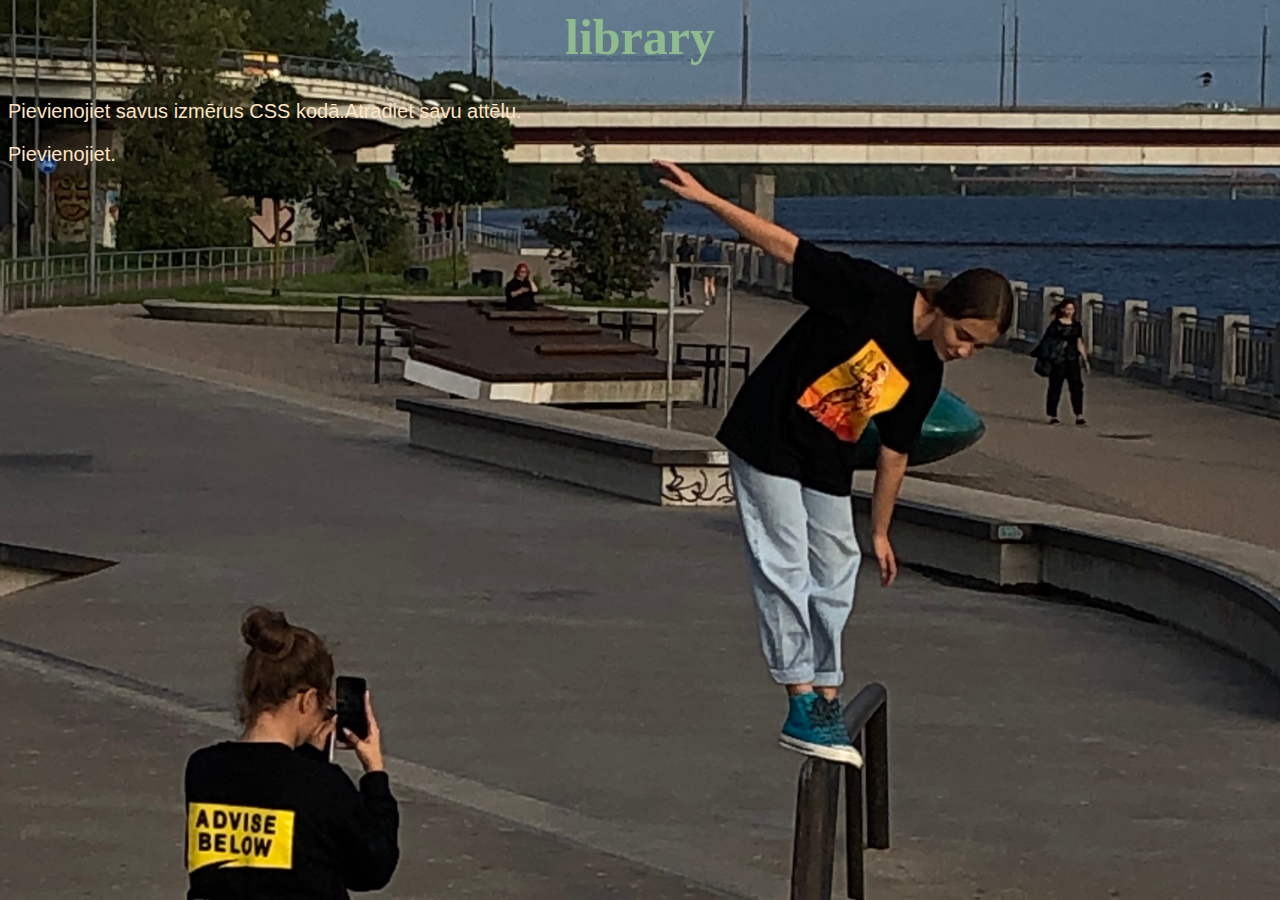
<file: index.html>
<html>
    <head>
            <style>
                h1{
                    color: darkseagreen;
                    font-size: 50px;
                    text-align: center ;
                    font-family: 'Times New Roman', Times, serif;
                }
                
                p{
                  color: bisque;  
                  font-size: 20px;
                  font-family: Arial, Helvetica, sans-serif;
    
                }
                body{background-image: url("IMG_6666.JPG");
                background-size: cover;
                }
            </style>
    </head>
    <body>
     <h1>library</h1>
     <p>
        Pievienojiet savus izmērus CSS kodā.Atradiet savu attēlu.    
     </p>
     <p>
        Pievienojiet.
     </p>
    </body>
</html>
</file>
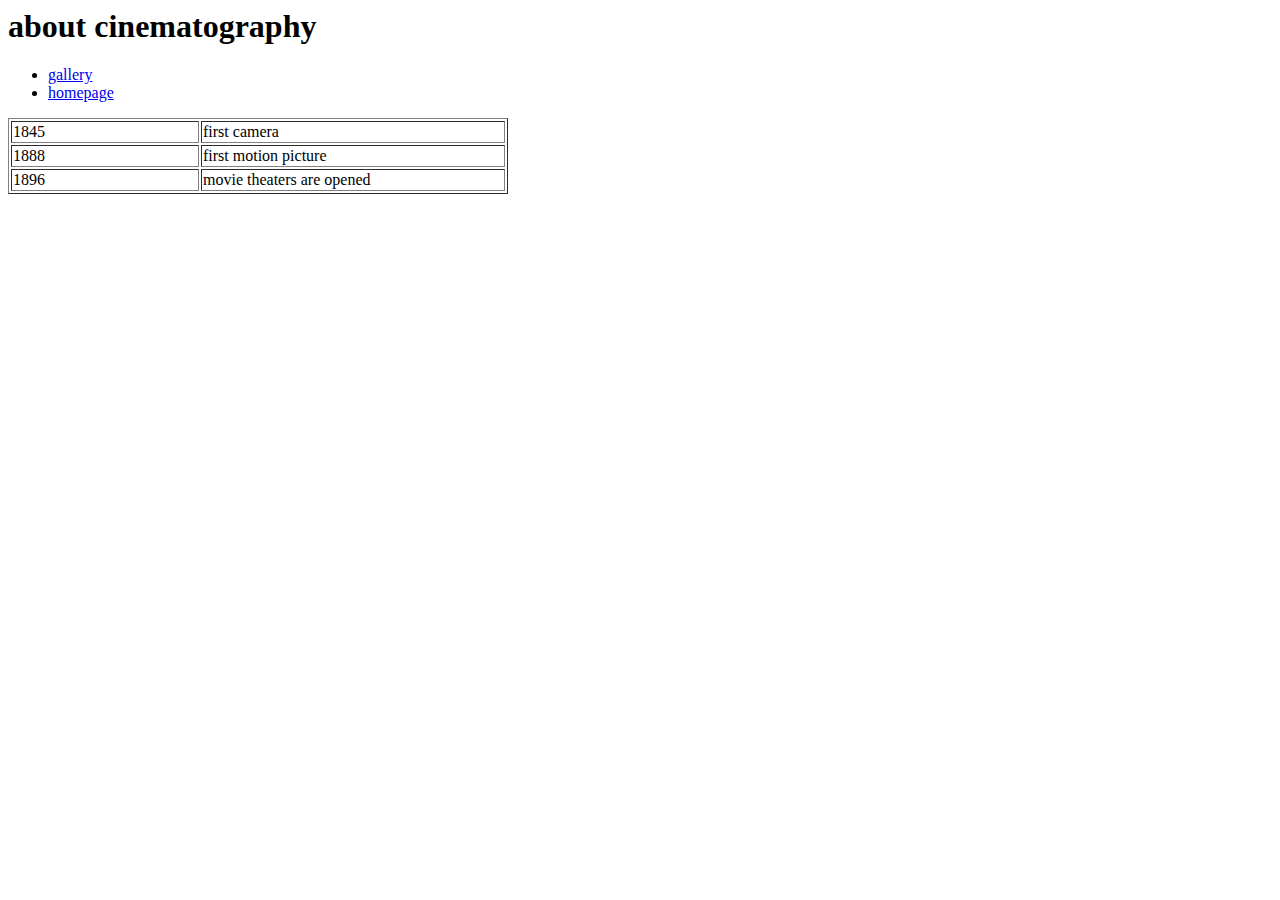
<file: about.html>
<html>
  <body>
      <h1>about cinematography</h1>
      
    <ul>
        <li>
             <a href="gallery.html">gallery</a>
       </li>
        <li>
              <a href="index.html">homepage</a>
         </li>
      </ul>

      <table border="1" width="500">
          <tbody>
              <tr>
                  <td>1845</td>
                  <td width="300"> first camera</td>
              </tr>
              <tr>
                <td>1888</td>
                <td>first motion picture</td>
            </tr>
            <tr>
                <td>1896</td>
                <td>movie theaters are opened</td>
            </tr>
          </tbody>
      </table>
  </body>
</html>
</file>
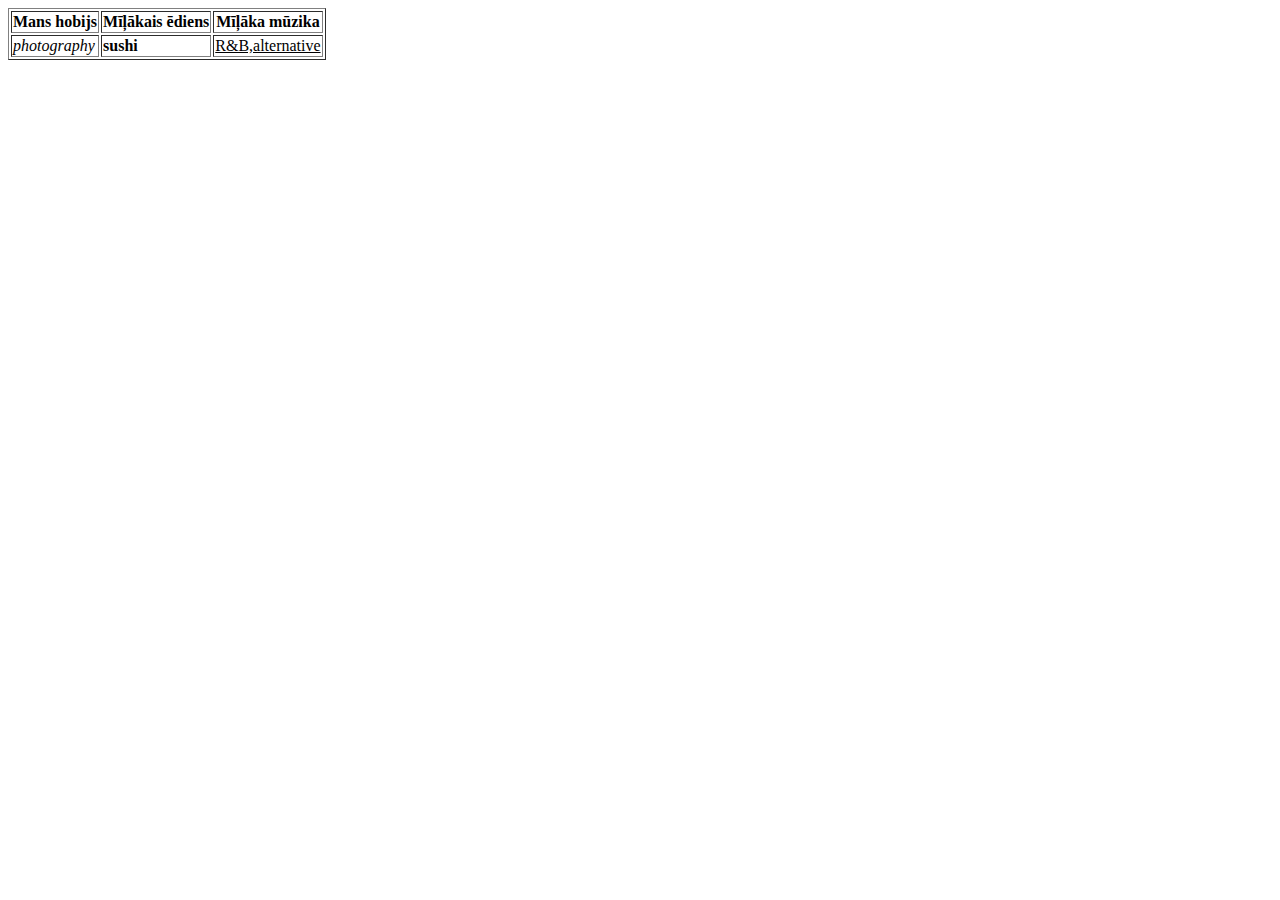
<file: valentina.html>
<html>
    <body>
        <table border="1" bgcolor="white">
        <tbody>
        <tr>
          <th>Mans hobijs</th>
          <th>Mīļākais ēdiens</th>
          <th>Mīļāka mūzika</th>
        </tr>    
        <tr>
            <td> <i>photography</i> </td>
            <td> <b>sushi</b></td>
            <td> <u>R&B,alternative</u></td>
        </tr>    
        </tbody>
    </table>
    </body>
</html>
</file>
